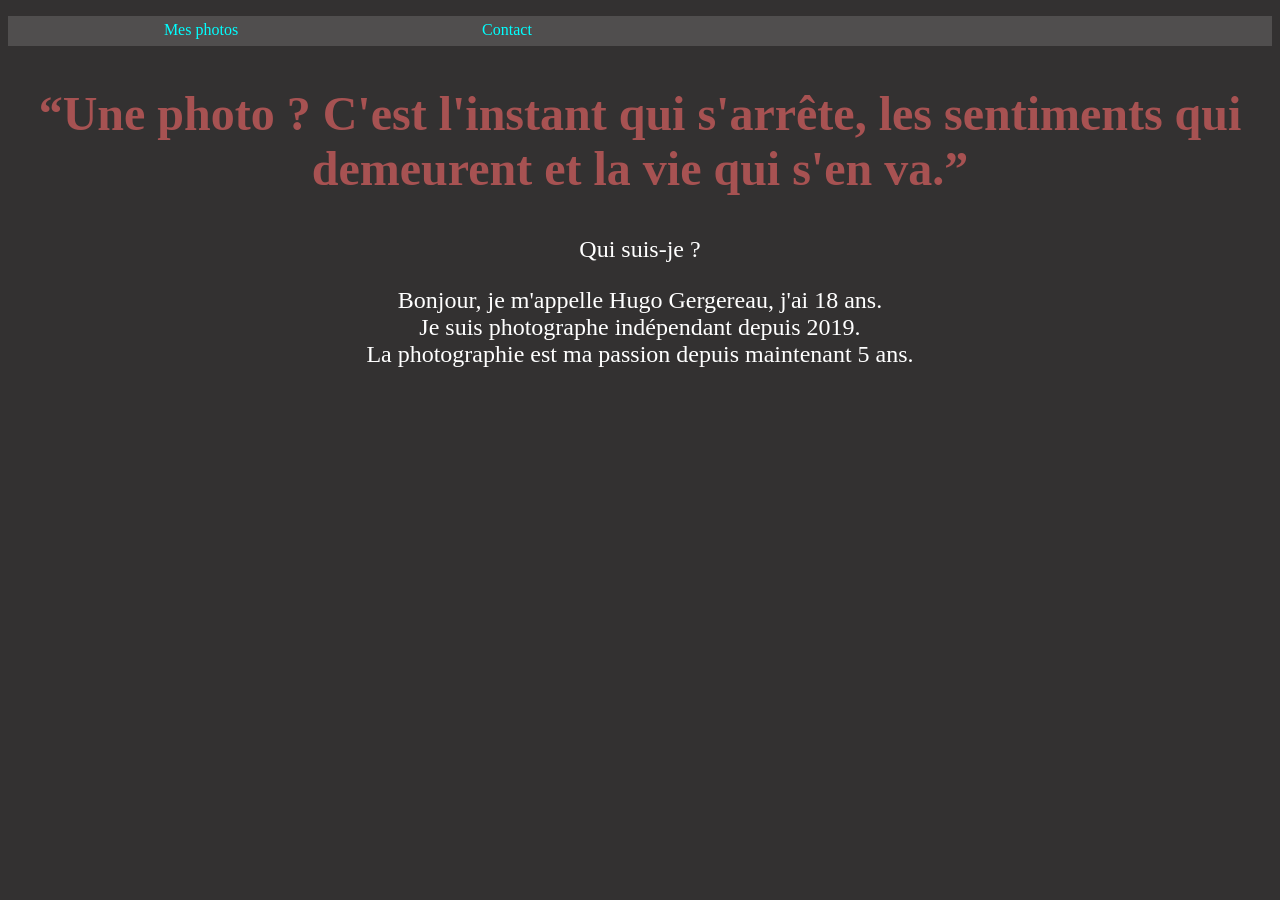
<file: index.html>
<!DOCTYPE html>
<html>
<head>
	<link rel="stylesheet" href="style.css" />
	<link rel="stylesheet" media="screen and (max-width: 359px)" href="360.css" />
	<link rel="icon" type="image/png" href="logo/dozqyhuduighqz.png" />
	<meta charset="utf-8">
	<title>pictureoff-accueil</title>
	
</head>


<body>

    	
<nav>
  <ul>
	<li><a class="lien" href="photo.html">Mes photos</a></li>
	<li><a class="lien" href="contact.html">Contact</a></li>
  </ul>
</nav>

	<h2 class="citation">“Une photo ? C'est l'instant qui s'arrête, les sentiments qui demeurent et la vie qui s'en va.”</h2>
	
	
	

<p>Qui suis-je ?</p>
<p>Bonjour, je m'appelle Hugo Gergereau, j'ai 18 ans.<br> 
Je suis photographe indépendant depuis 2019.<br>
La photographie est ma passion depuis maintenant 5 ans. <br> 

</p>
</body>
</html>
</file>
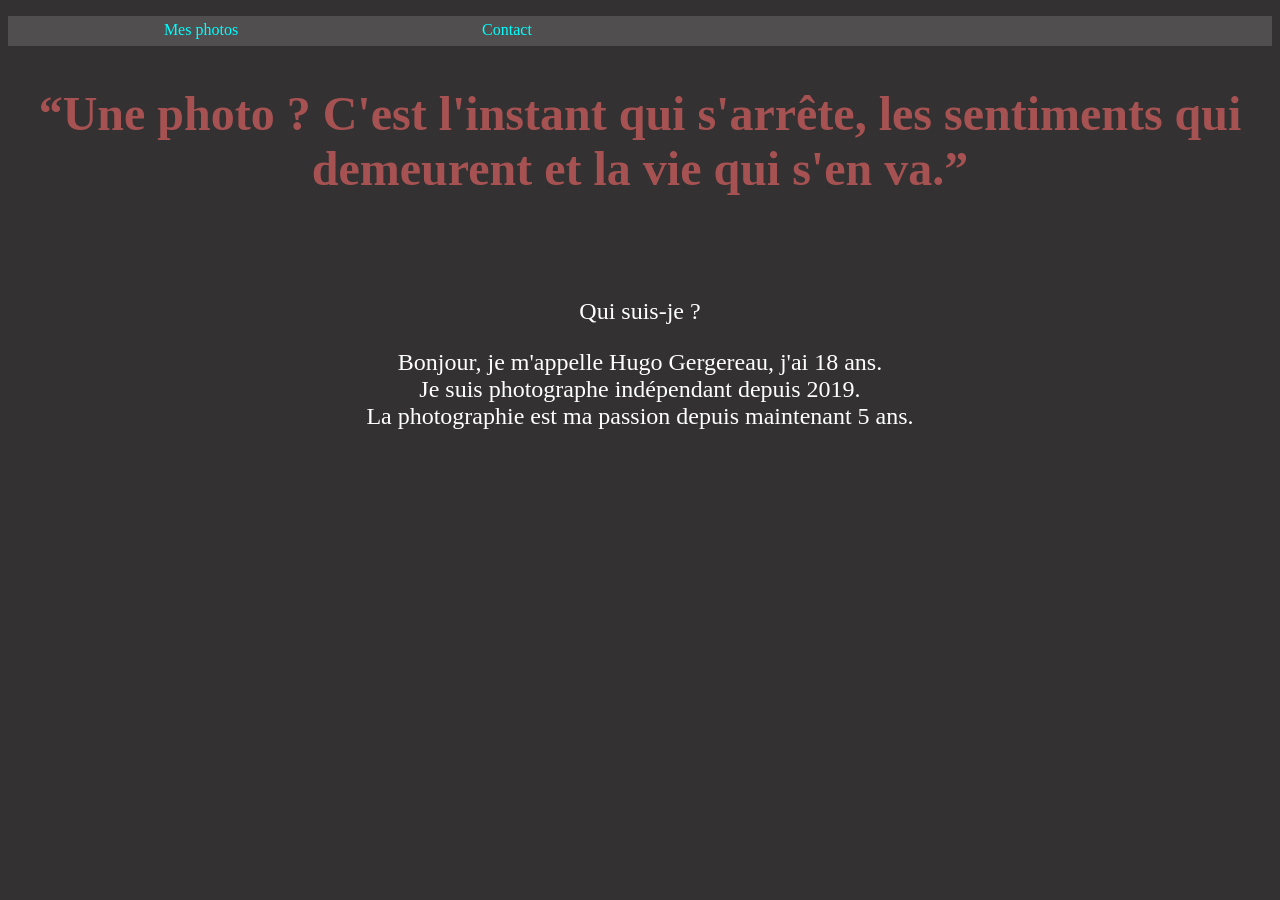
<file: accueil.html>
<!DOCTYPE html>
<html>
<head>
	<link rel="stylesheet" href="style.css" />
	<link rel="icon" type="image/png" href="logo/dozqyhuduighqz.png" />
	<meta charset="utf-8">
	<title>pictureoff-accueil</title>
	
</head>
	
</head>
<body>
	<nav>
	  <ul>
		<li><a class="lien" href="photo.html">Mes photos</a></li>
		<li><a class="lien" href="contact.html">Contact</a></li>

		
	  </ul>
	</nav>

	<h2 class="citation">“Une photo ? C'est l'instant qui s'arrête, les sentiments qui demeurent et la vie qui s'en va.”</h2>
	
	
	
<div class="container2">
	<div class="text_hide"></div>
	<div class="text">Typing Animation</div>
	<div class="text_cursor"></div>
</div>
<p>Qui suis-je ?</p>
<p>Bonjour, je m'appelle Hugo Gergereau, j'ai 18 ans.<br> 
Je suis photographe indépendant depuis 2019.<br>
La photographie est ma passion depuis maintenant 5 ans. <br> 

</p>
</body>
</html>
</file>
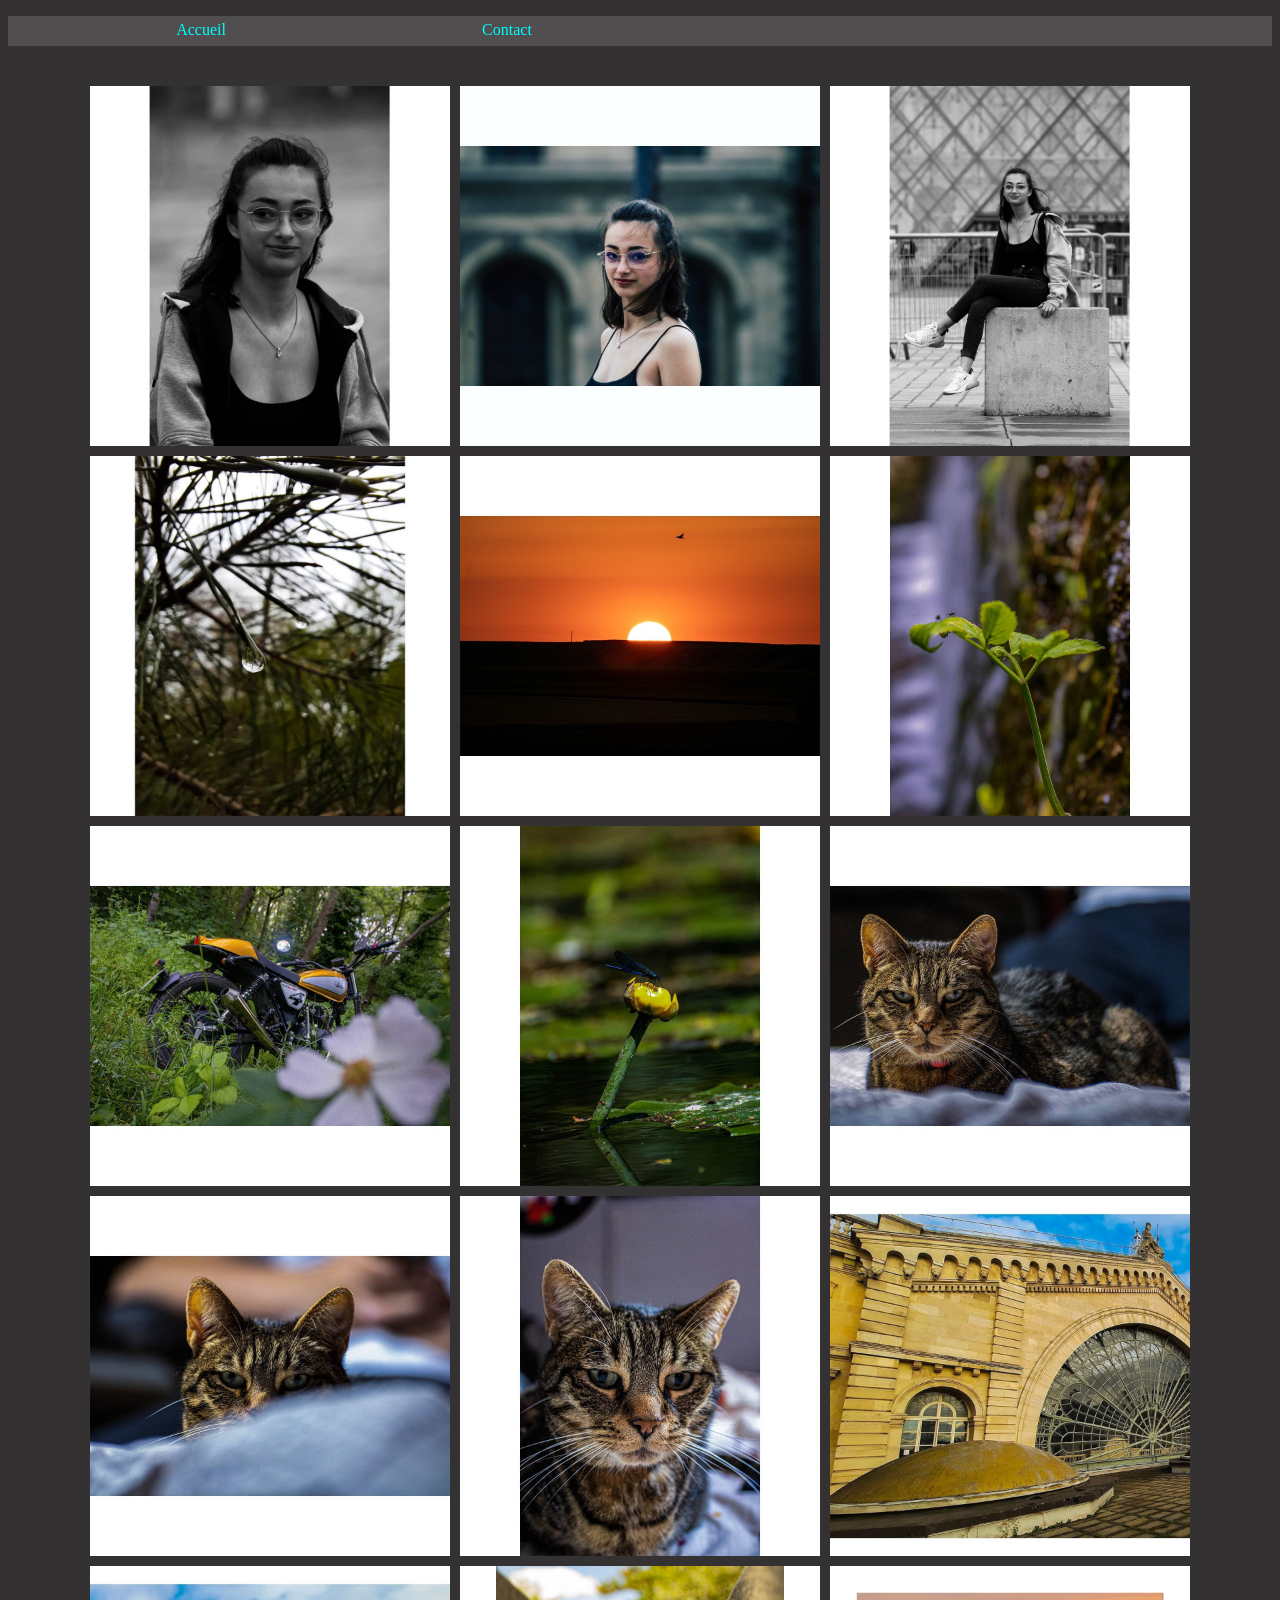
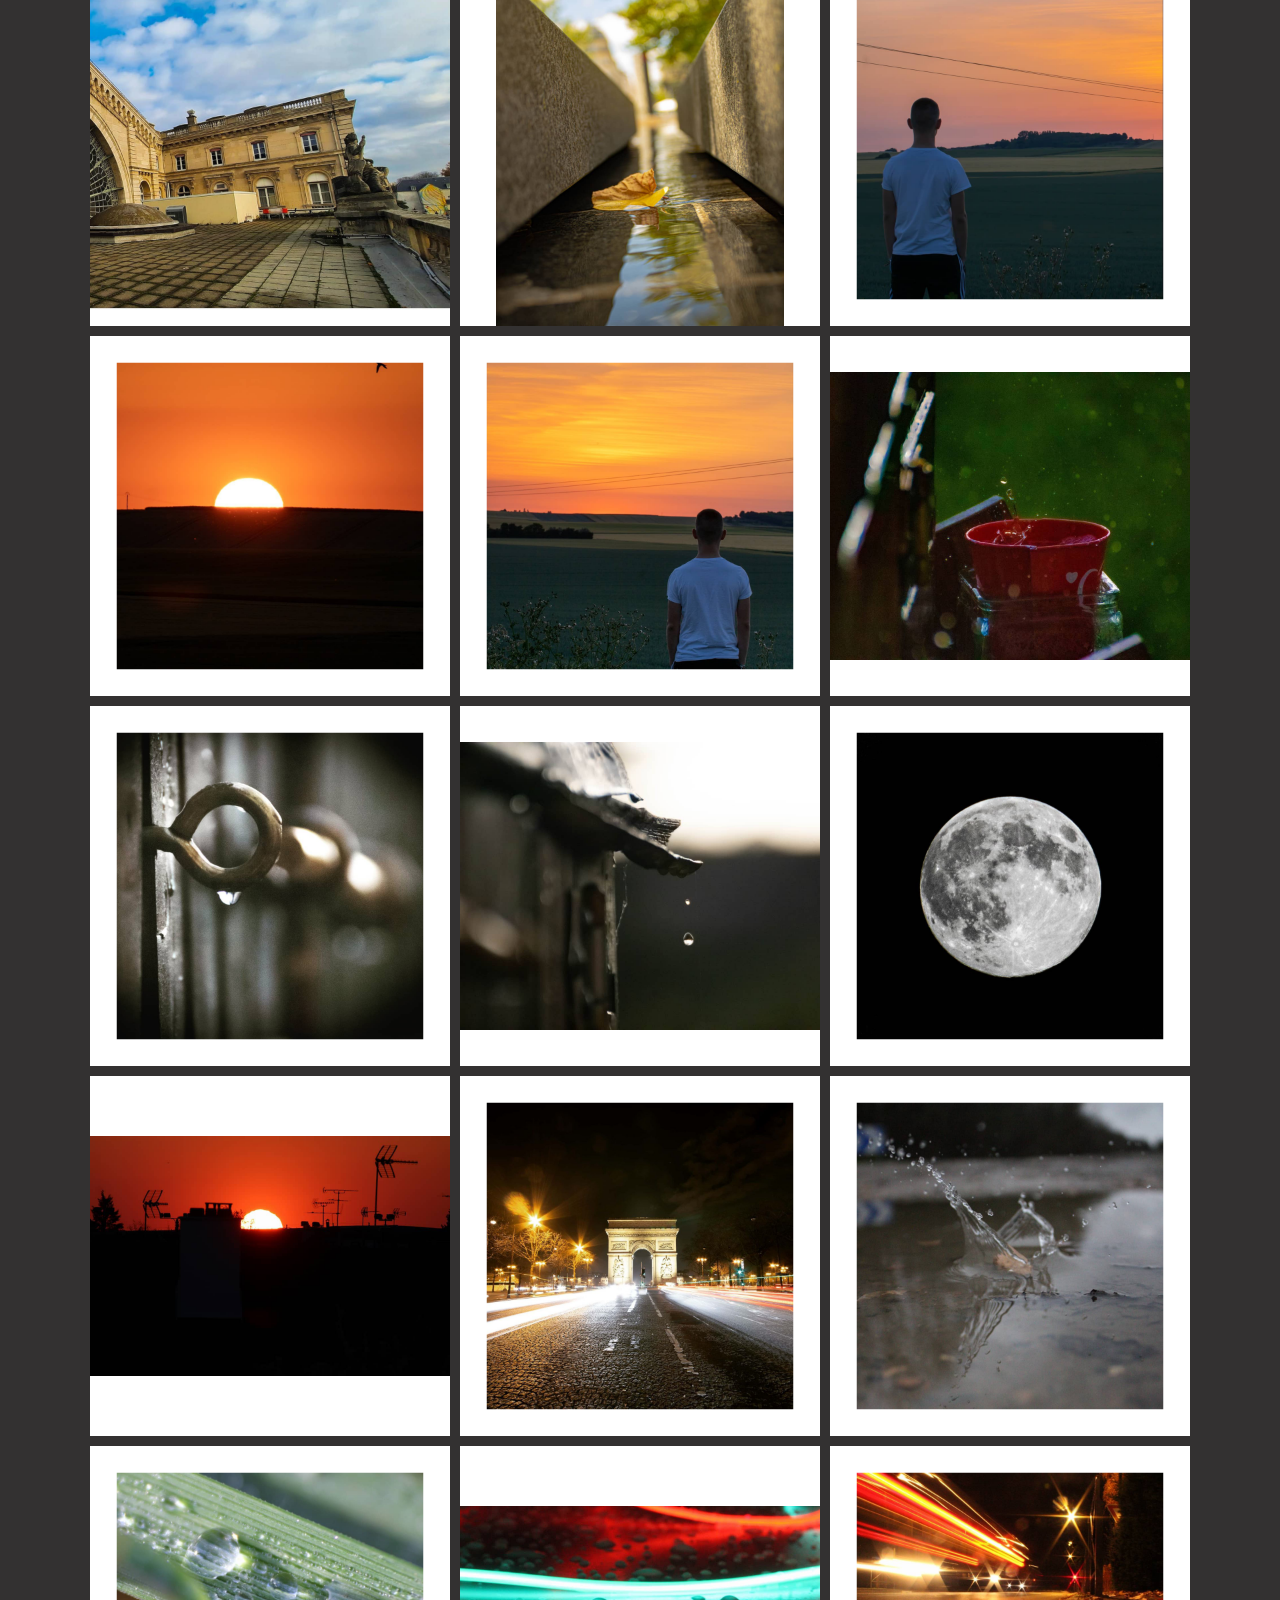
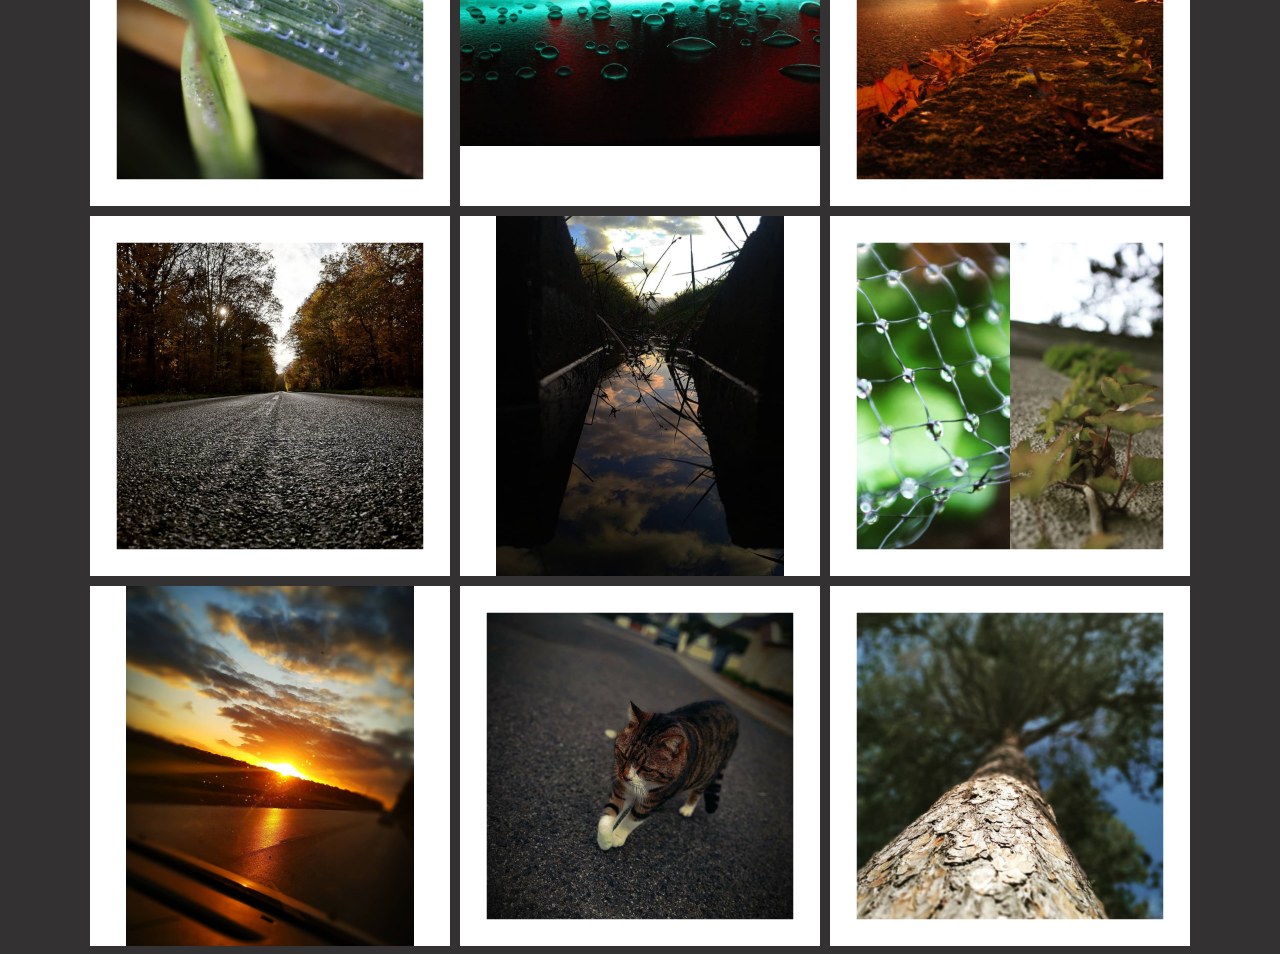
<file: photo.html>
<!DOCTYPE html>
<html lang="fr">
<head>
    <link rel="stylesheet" href="style.css" />
    <link rel="stylesheet" media="screen and (max-width: 361px)" href="360.css" />
    <link rel="icon" type="image/png" href="logo/dozqyhuduighqz.png" />
    <meta charset="UTF-8">
    <title>mes photos !</title>
   
</head>
<body>
    <nav>
        <ul>
          <li><a class="lien" href="index.html">Accueil</a></li>
          <li><a class="lien" href="contact.html">Contact</a></li>
  
          
        </ul>
      </nav>




<div id="imagesContainer">
    <div><a><img class = "image" src="photo/36.png" /></a></div>
    <div><a><img class = "image" src="photo/37.png" /></a></div>
    <div><a><img class = "image" src="photo/38.png" /></a></div>
    <div><a><img class = "image" src="photo/35.png" /></a></div>
    <div><a><img class = "image" src="photo/34.png" /></a></div>
    <div><a><img class = "image" src="photo/31.png" /></a></div>
    <div><a><img class = "image" src="photo/33.png" /></a></div>
    <div><a><img class = "image" src="photo/32.png" /></a></div>
    <div><a><img class = "image" src="photo/30.png" /></a></div>
    <div><a><img class = "image" src="photo/image_28.png" /></a></div>
    <div><a><img class = "image" src="photo/image_29.png" /></a></div>
    <div><a><img class = "image" src="photo/29.png" /></a></div>
    <div><a><img class = "image" src="photo/28.png" /></a></div>
	<div class="slider">
		<div class="slides">
			<div class="slide"><img class="image2 image" src="photo/26.png"/></div>
			<div class="slide"><img class="image2 image" src="photo/27.png"/></div>
		</div>
	</div>
    <div><a><img class = "image" src="photo/25.png" /></a></div>
    <div><a><img class = "image" src="photo/24.png" /></a></div>
    <div><a><img class = "image" src="photo/23.png" /></a></div>
    <div><a><img class = "image" src="photo/22.png" /></a></div>
    <div><a><img class = "image" src="photo/21.png" /></a></div>
	<div class="slider2">
		<div class="slides2">
			<div class="slide2"><img class="image2 image" src="photo/18.png"/></div>
			<div class="slide2"><img class="image2 image" src="photo/20.png"/></div>
            <div class="slide2"><img class="image2 image" src="photo/19.png"/></div>
		</div>
	</div>
    <div><a><img class = "image" src="photo/17.png" /></a></div>
    <div><a><img class = "image" src="photo/16.png" /></a></div>
    <div><a><img class = "image" src="photo/15.png" /></a></div>
    <div><a><img class = "image" src="photo/13.png" /></a></div>
    <div><a><img class = "image" src="photo/12.png" /></a></div>
    <div><a><img class = "image" src="photo/11.png" /></a></div>
    <div class="slider">
		<div class="slides">
			<div class="slide"><img class="image2 image" src="photo/9.png"/></div>
			<div class="slide"><img class="image2 image" src="photo/10.png"/></div>
		</div>
	</div>    
    <div><a><img class = "image" src="photo/8.png" /></a></div>
    <div><a><img class = "image" src="photo/7.png" /></a></div>
    <div><a><img class = "image" src="photo/6.png" /></a></div>
    <div><a><img class = "image" src="photo/5.png" /></a></div>
    <div class="slider">
		<div class="slides">
			<div class="slide"><img class="image2 image" src="photo/3.png"/></div>
			<div class="slide"><img class="image2 image" src="photo/4.png"/></div>
		</div>
	</div>
    <div><a><img class = "image" src="photo/2.png" /></a></div>
    

</div>





</body>
</html>
</file>
<file: style.css>
body
{

    background-color: rgb(51, 49, 49);
    color: rgb(255, 255, 255);

}




/*
@media all and (max-width:480px)
{
.citation {float: none;}
p {float: none;}
.lien {float: none;}
.position {float: none;}
.slider {float: none;}
.slides {float: none;}
.slide {float: none;}
#imagesContainer {float: none;}
.wrapper {float: none;}

}

@media (max-width:480px) and (max-width:780px)
{
.citation {float: none;}
p {float: none;}
.lien {float: none;}
.position {float: none;}
.slider {float: none;}
.slides {float: none;}
.slide {float: none;}
#imagesContainer {float: none;}
.wrapper {float: none;}
	 
}


@media (max-width:780px) and (max-width:979px)
{
.citation {float: none;}
p {float: none;}
.lien {float: none;}
.position {float: none;}
.slider {float: none;}
.slides {float: none;}
.slide {float: none;}
#imagesContainer {float: none;}
.wrapper {float: none;}	 
}
*/

.container2 {
	position: relative;
  }
  .text {
	font-family: 'Roboto Mono', monospace;
	font-size: 2rem;
	color: azure;
  }
  .text_hide {
	position: absolute;
	top: 0;
	bottom: 0;
	left: 0;
	right: 0;
	background-color: rgb(51, 49, 49);
  }

{
    margin: 0px;
    padding: 0px;
    font-family: Comic Sans MS, Comic Sans, cursive;
}

nav{
    width: 100%;
    margin: 0px auto 40px auto;
    background-color: rgb(80, 78, 78);
    position: sticky;
    top: 0px;
}

nav ul{
    list-style-type: none;
}

nav li{
    float: left;
    width: 25%;
    text-align: center;
}


nav ul::after{
    content: "";
    display: table;
    clear: both;
}

nav a{
    display: block; 
    text-decoration: none;
    color: black;
    border-bottom: 2px solid transparent;
    padding: 5px 0px;
}

nav a:hover{
    color: rgb(255, 255, 255);
    border-bottom: 2px solid rgb(255, 255, 255);
}

.conteneur{
  margin: 0px 20px;
  height: 1500px;
}


.citation
{
	font-size: xxx-large;
	font-family: Brush Script MT, Brush Script Std, cursive;
	text-align: center;
	color: rgb(167, 82, 82);
	
}

p
{
	font-size: x-large;
	font-family: Comic Sans MS, Comic Sans, cursive;
	text-align: center
}

.lien
{
	font-family: Comic Sans MS, Comic Sans, cursive;
	color: aqua;
}

.position
{
	position: relative;
	top: 1080px;
	left: 1080px;
}

.slider
{

	width: 360px;
	height: 360px;
	overflow:hidden;
}
.slides
{
	width: calc(360px * 2);
	animation: glisse 10s infinite;
}

.slide
{
	float: left;
	height: 360px;
	width: 360px;
}

	@keyframes glisse {
		0% {
			transform: translateX(0);
		}
		10% {
			transform: translateX(0);
		}
		33% {
			transform: translateX(0px);
		}
		43% {
			transform: translateX(-360px);
		}
		66% {
			transform: translateX(-360px);
		}
		76% {
			transform: translateX(-360px);
		}
		100% {
			transform: translateX(0px);
		}
	}




#imagesContainer
{
	display: grid;
	grid-template-columns: 360px 360px 360px;
	grid-gap: 10px  10px;
	grid-auto-rows: 360px;
	justify-content: center;

}
.image
{

	max-width: 100%;
	max-height: 100%;




}

.wrapper
{
	display: grid;
	grid-template-columns: 360px 360px 360px;
	grid-gap: 10px  10px;
	grid-auto-rows: 360px;
	justify-content: center;
}

.slider2
{

	width: 360px;
	height: 360px;
	overflow:hidden;
}
.slides2
{
	width: calc(720px * 3);
	animation: glisse2 15s infinite;
}

.slide2
{
	float: left;
	height: 360px;
	width: 360px;
}

@keyframes glisse2 {
	0% {
		transform: translateX(0);
	}
	10% {
		transform: translateX(-360px);
	}
	33% {
		transform: translateX(-360px);
	}
	43% {
		transform: translateX(-720px);
	}
	66% {
		transform: translateX(-720px);
	}
	76% {
		transform: translateX(0px);
	}
	100% {
		transform: translateX(0px);
	}
}
</file>
<file: 360.css>
body
{

    background-color: rgb(51, 49, 49);
    color: rgb(255, 255, 255);

}




/* MENU DE NAVIGATION ENTRE LES PAGES */
nav{
    width: 100%;
    margin: 0px auto 40px auto;
    background-color: rgb(80, 78, 78);
    position: sticky;
    top: 0px;
}

nav ul{
    list-style-type: none;
}

nav li{
    float: left;
    width: 35%;
    text-align: center;
}


nav ul::after{
    content: "";
    display: table;
    clear: both;
}

nav a{
    display: block; 
    text-decoration: none;
    color: black;
    border-bottom: 2px solid transparent;
    padding: 5px 0px;
}

nav a:hover{
    color: rgb(255, 255, 255);
    border-bottom: 2px solid rgb(255, 255, 255);
}



/* TEXTE */

.citation
{
	font-size: xxx-large;
	font-family: Brush Script MT, Brush Script Std, cursive;
	text-align: center;
	color: rgb(167, 82, 82);
	
}

p
{
	font-size: x-large;
	font-family: Comic Sans MS, Comic Sans, cursive;
	text-align: center;
	color: rgb(255, 255, 255);
}

.lien
{
	font-family: Comic Sans MS, Comic Sans, cursive;
	color: aqua;
}

/* SLIDER AVEC 2 IMAGES */
.slider
{

	width: 100px;
	height: 100px;
	overflow:hidden;
}
.slides
{
	width: calc(100px * 2);
	animation: glisse 10s infinite;
}

.slide
{
	float: left;
	height: 100px;
	width: 100px;
}

	@keyframes glisse {
		0% {
			transform: translateX(0);
		}
		10% {
			transform: translateX(0);
		}
		33% {
			transform: translateX(0px);
		}
		43% {
			transform: translateX(-100px);
		}
		66% {
			transform: translateX(-100px);
		}
		76% {
			transform: translateX(-100px);
		}
		100% {
			transform: translateX(0px);
		}
	}




#imagesContainer
{
	display: grid;
	grid-template-columns: 100px 100px 100px;
	grid-gap: 10px  10px;
	grid-auto-rows: 100px;
	justify-content: center;

}

/* TAILLE IMAGE */

.image2 .image
{

	max-width: 100px;
	max-height: 100px;
}

/* PLACEMENT DES IMAGES */
.wrapper
{
	display: grid;
	grid-template-columns: 100px 100px 100px;
	grid-gap: 10px  10px;
	grid-auto-rows: 100px;
	justify-content: center;
}

/* SLIDER AVEC 3 IMAGES */

.slider2
{

	width: 100px;
	height: 100px;
	overflow:hidden;
}
.slides2
{
	width: calc (100px * 3);
	animation: glisse2 15s infinite;
}

.slide2
{
	float: left;
	height: 100px;
	width: 100px;
}

@keyframes glisse2 {
	0% {
		transform: translateX(0);
	}
	10% {
		transform: translateX(-100px);
	}
	33% {
		transform: translateX(-100px);
	}
	43% {
		transform: translateX(-200px);
	}
	66% {
		transform: translateX(-200px);
	}
	76% {
		transform: translateX(0px);
	}
	100% {
		transform: translateX(0px);
	}
}
</file>
